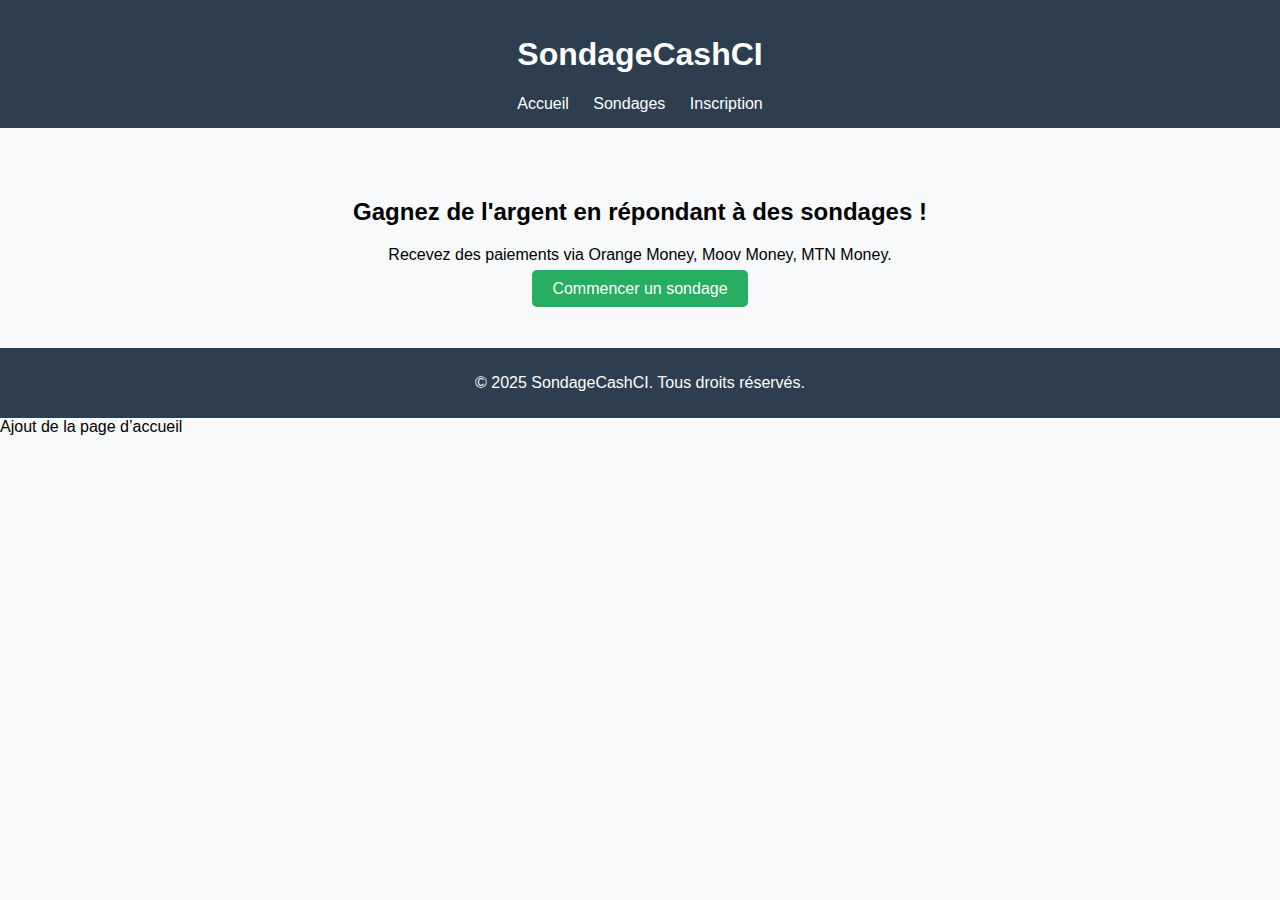
<file: index.html>
<!DOCTYPE html>
<html lang="fr">
<head>
  <meta charset="UTF-8">
  <title>SondageCashCI - Accueil</title>
  <link rel="stylesheet" href="style.css">
</head>
<body>
  <header>
    <h1>SondageCashCI</h1>
    <nav>
      <a href="index.html">Accueil</a>
      <a href="sondage.html">Sondages</a>
      <a href="inscription.html">Inscription</a>
    </nav>
  </header>

  <main>
    <section>
      <h2>Gagnez de l'argent en répondant à des sondages !</h2>
      <p>Recevez des paiements via Orange Money, Moov Money, MTN Money.</p>
      <a class="btn" href="sondage.html">Commencer un sondage</a>
    </section>
  </main>

  <footer>
    <p>© 2025 SondageCashCI. Tous droits réservés.</p>
  </footer>
</body>
</html>
Ajout de la page d’accueil
</file>
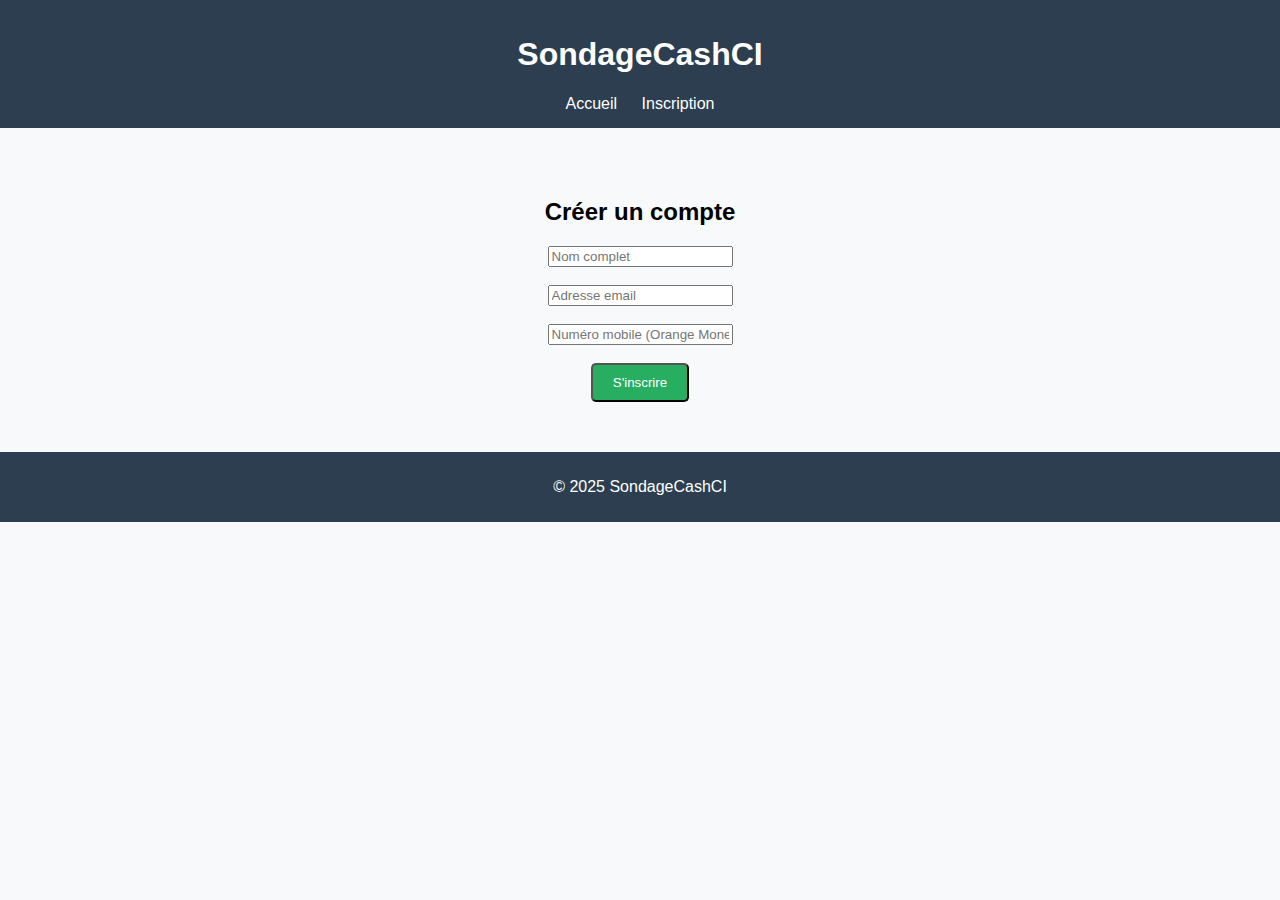
<file: inscription.html>
<!DOCTYPE html>
<html lang="fr">
<head>
  <meta charset="UTF-8">
  <title>Inscription - SondageCashCI</title>
  <link rel="stylesheet" href="style.css">
</head>
<body>
  <header>
    <h1>SondageCashCI</h1>
    <nav>
      <a href="index.html">Accueil</a>
      <a href="inscription.html">Inscription</a>
    </nav>
  </header>

  <main>
    <h2>Créer un compte</h2>
    <form>
      <input type="text" placeholder="Nom complet"><br><br>
      <input type="email" placeholder="Adresse email"><br><br>
      <input type="tel" placeholder="Numéro mobile (Orange Money)"><br><br>
      <button type="submit" class="btn">S'inscrire</button>
    </form>
  </main>

  <footer>
    <p>© 2025 SondageCashCI</p>
  </footer>
</body>
</html>
</file>
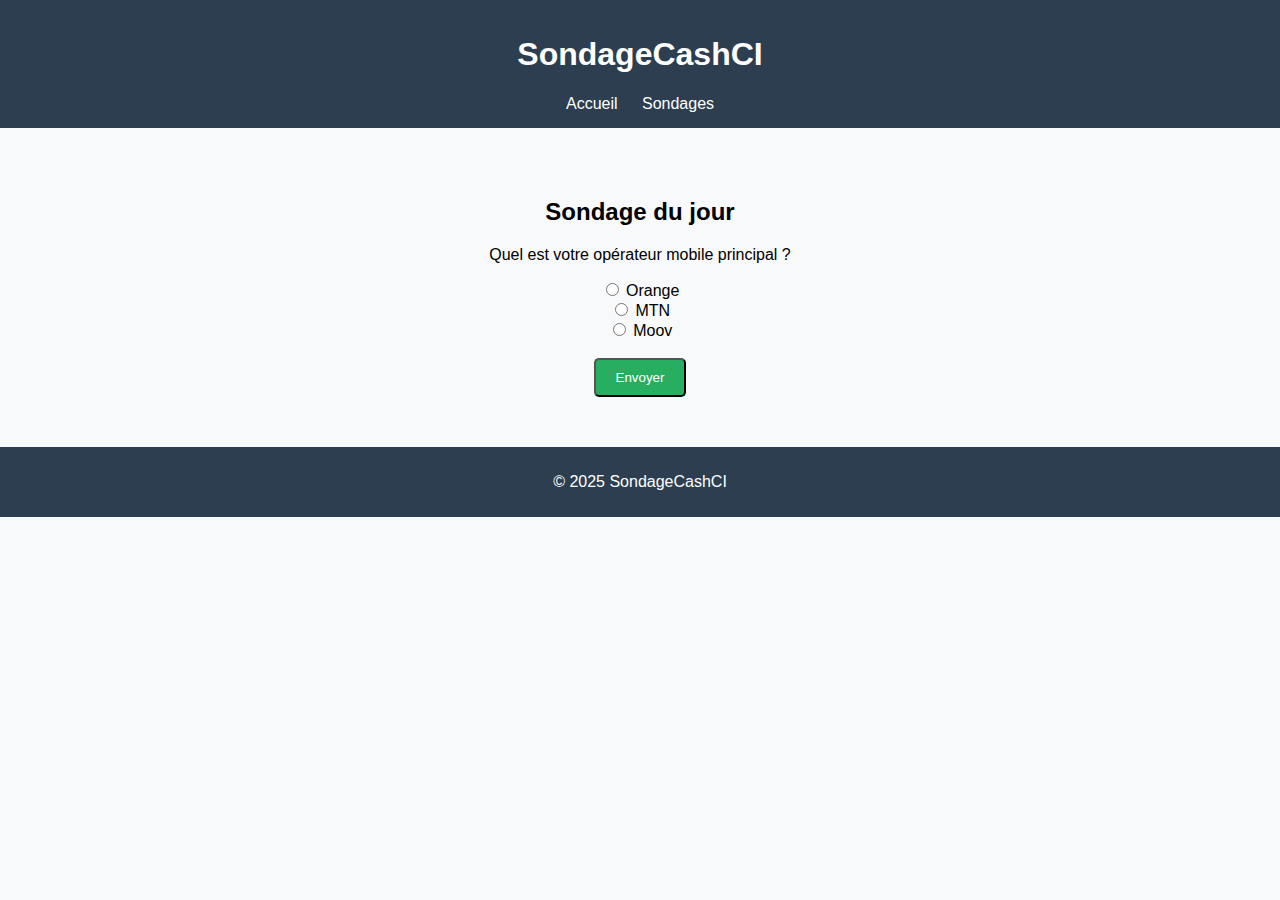
<file: sondage.html>
<!DOCTYPE html>
<html lang="fr">
<head>
  <meta charset="UTF-8">
  <title>Sondage - SondageCashCI</title>
  <link rel="stylesheet" href="style.css">
</head>
<body>
  <header>
    <h1>SondageCashCI</h1>
    <nav>
      <a href="index.html">Accueil</a>
      <a href="sondage.html">Sondages</a>
    </nav>
  </header>

  <main>
    <h2>Sondage du jour</h2>
    <form>
      <p>Quel est votre opérateur mobile principal ?</p>
      <label><input type="radio" name="operateur" value="Orange"> Orange</label><br>
      <label><input type="radio" name="operateur" value="MTN"> MTN</label><br>
      <label><input type="radio" name="operateur" value="Moov"> Moov</label><br>
      <br>
      <button type="submit" class="btn">Envoyer</button>
    </form>
  </main>

  <footer>
    <p>© 2025 SondageCashCI</p>
  </footer>
</body>
</html>
</file>
<file: style.css>
body {
  font-family: Arial, sans-serif;
  background: #f8f9fa;
  margin: 0;
  padding: 0;
}

header {
  background: #2c3e50;
  color: white;
  padding: 15px;
  text-align: center;
}

nav a {
  color: white;
  margin: 0 10px;
  text-decoration: none;
}

main {
  text-align: center;
  padding: 50px;
}

.btn {
  background: #27ae60;
  color: white;
  padding: 10px 20px;
  text-decoration: none;
  border-radius: 5px;
}

footer {
  background: #2c3e50;
  color: white;
  text-align: center;
  padding: 10px;
}
</file>
